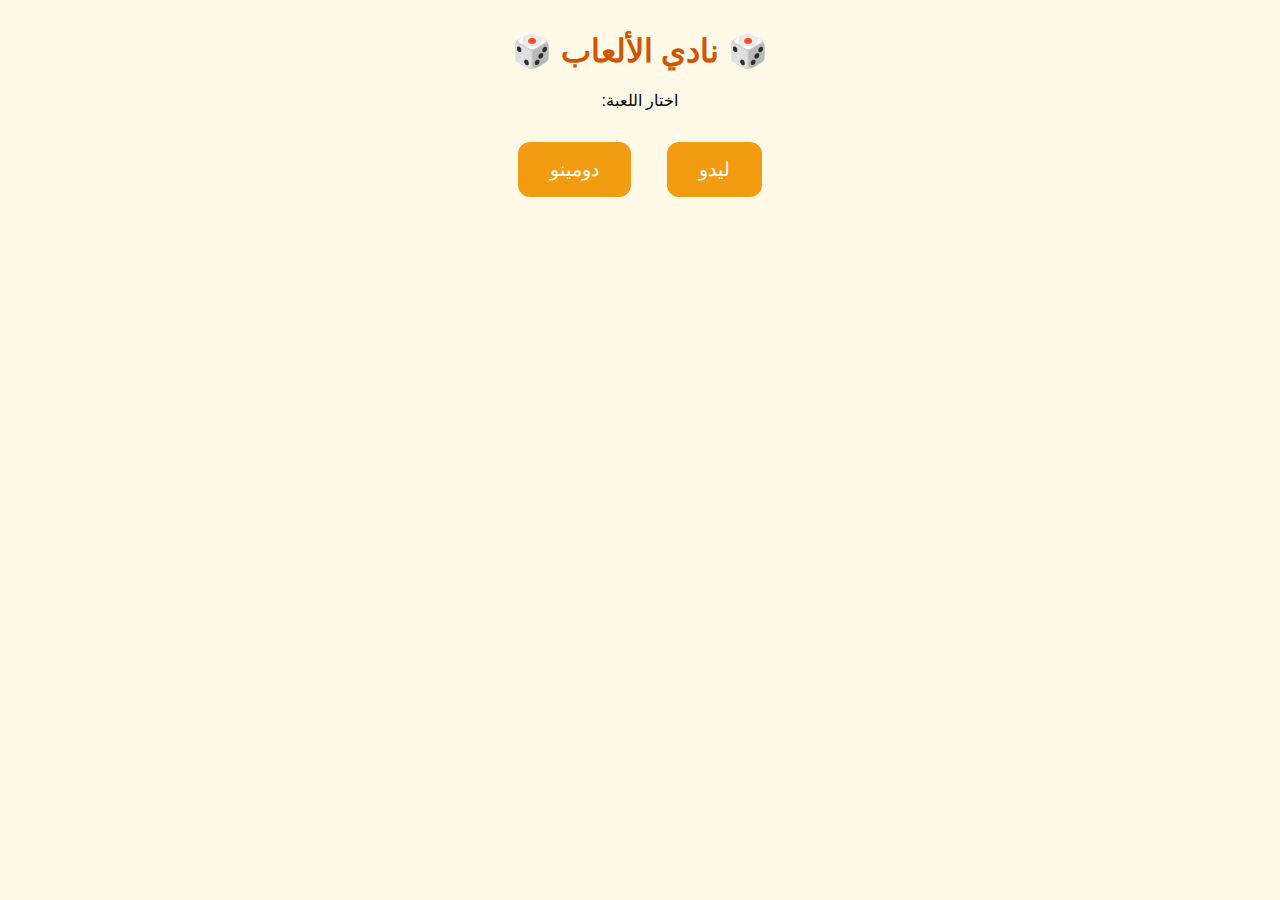
<file: index.html>
<!DOCTYPE html>
<html lang="ar" dir="rtl">
<head>
  <meta charset="UTF-8" />
  <meta name="viewport" content="width=device-width, initial-scale=1.0" />
  <title>نادي الألعاب</title>
  <link rel="stylesheet" href="style.css" />
</head>
<body>
  <div class="game-container">
    <h1>🎲 نادي الألعاب 🎲</h1>
    <p>اختار اللعبة:</p>
    <button onclick="location.href='ludo.html'">ليدو</button>
    <button onclick="location.href='domino.html'">دومينو</button>
    <audio id="voice" autoplay loop></audio>
  </div>
  <script src="main.js"></script>
</body>
</html>
</file>
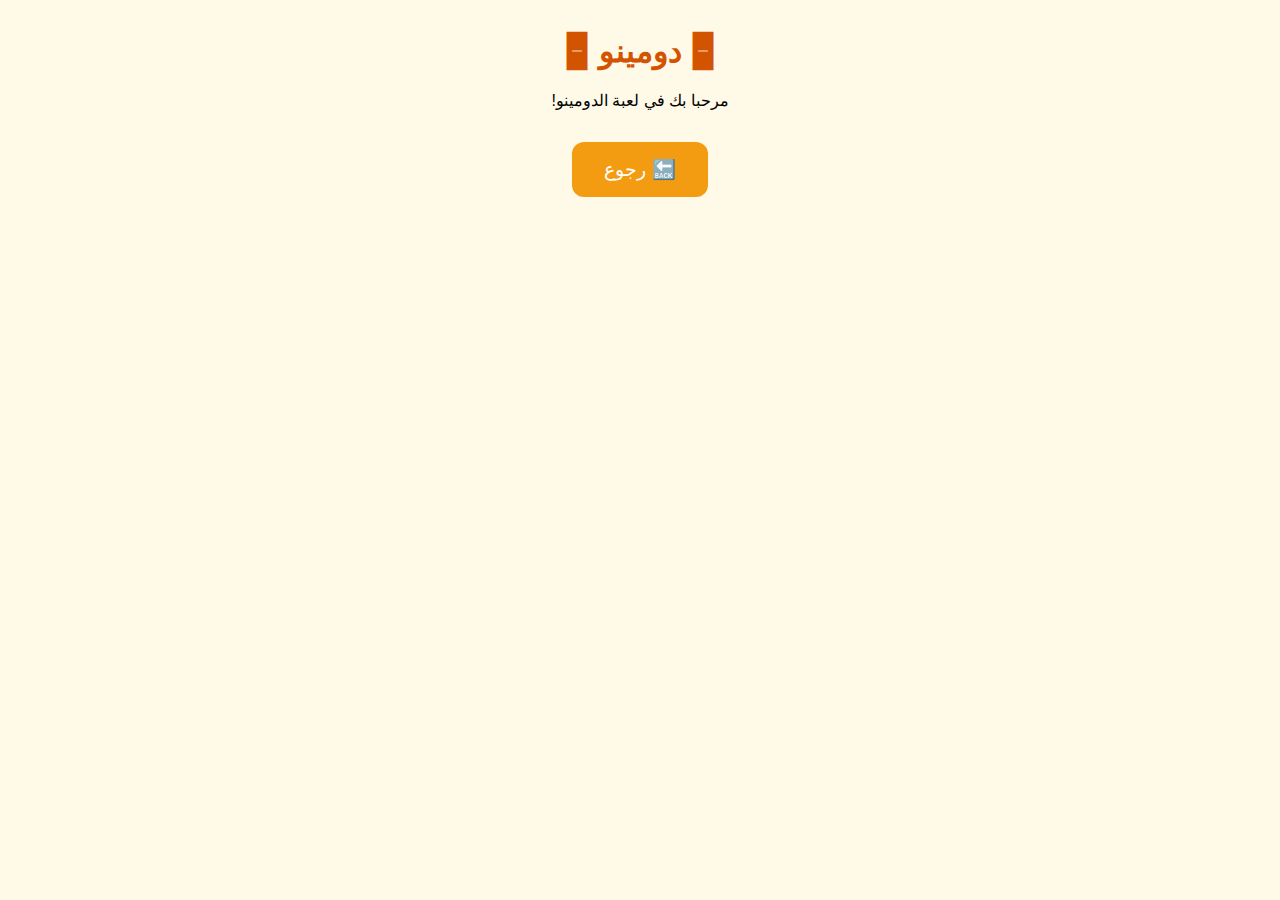
<file: domino.html>
<!DOCTYPE html>
<html lang="ar" dir="rtl">
<head>
  <meta charset="UTF-8" />
  <meta name="viewport" content="width=device-width, initial-scale=1.0" />
  <title>لعبة دومينو</title>
  <link rel="stylesheet" href="style.css" />
</head>
<body>
  <div class="game-container">
    <h1>🁢 دومينو 🁢</h1>
    <p>مرحبا بك في لعبة الدومينو!</p>
    <button onclick="location.href='index.html'">🔙 رجوع</button>
  </div>
  <script>
    let utter = new SpeechSynthesisUtterance("أهلاً بيك في لعبة دومينو");
    utter.lang = 'ar-EG';
    utter.pitch = 1.2;
    utter.rate = 1;
    speechSynthesis.speak(utter);
  </script>
</body>
</html>
</file>
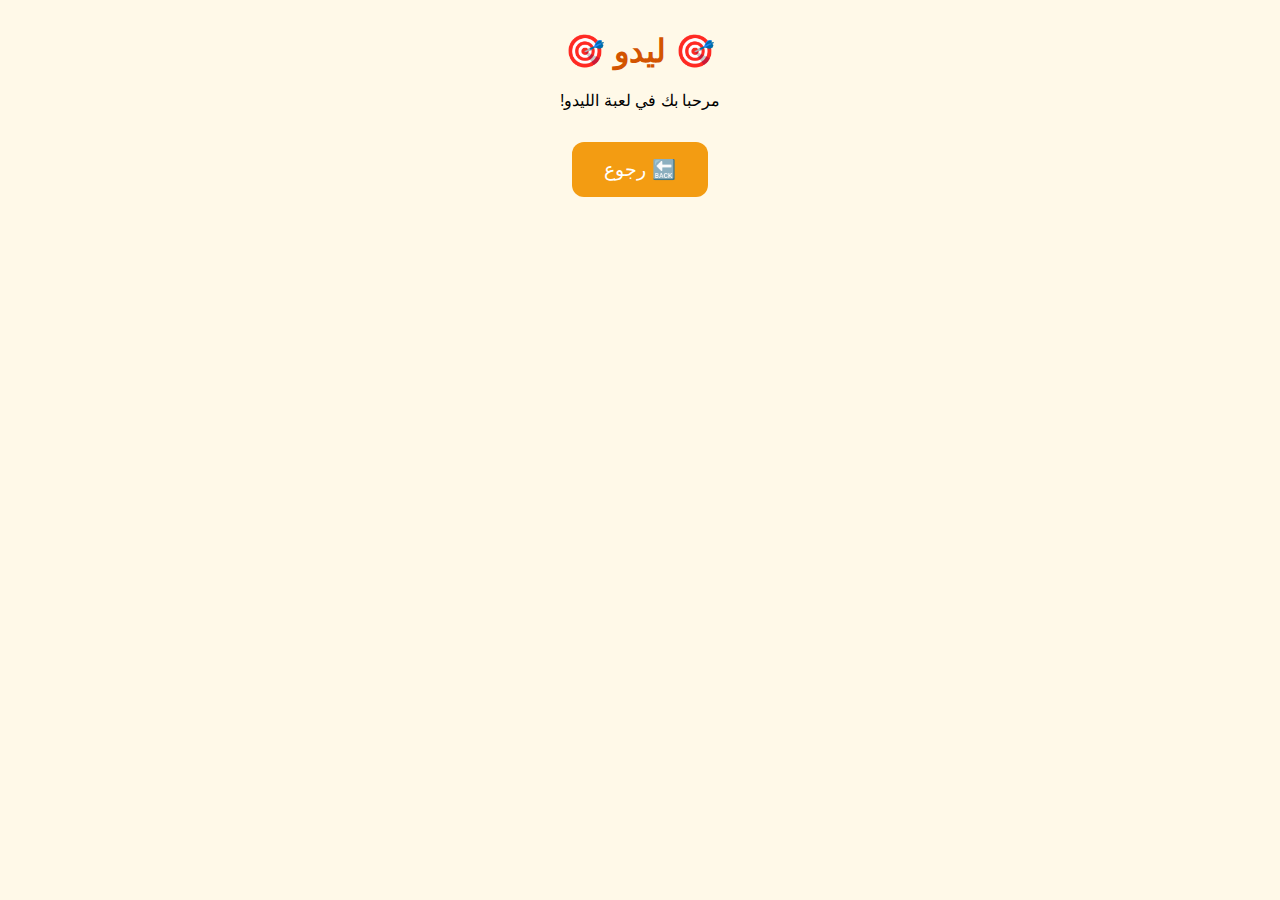
<file: ludo.html>
<!DOCTYPE html>
<html lang="ar" dir="rtl">
<head>
  <meta charset="UTF-8" />
  <meta name="viewport" content="width=device-width, initial-scale=1.0" />
  <title>لعبة ليدو</title>
  <link rel="stylesheet" href="style.css" />
</head>
<body>
  <div class="game-container">
    <h1>🎯 ليدو 🎯</h1>
    <p>مرحبا بك في لعبة الليدو!</p>
    <button onclick="location.href='index.html'">🔙 رجوع</button>
  </div>
  <script>
    let utter = new SpeechSynthesisUtterance("أهلاً بيك في لعبة ليدو");
    utter.lang = 'ar-EG';
    utter.pitch = 1.2;
    utter.rate = 1;
    speechSynthesis.speak(utter);
  </script>
</body>
</html>
</file>
<file: style.css>
body {
  font-family: 'Cairo', sans-serif;
  background-color: #fff9e8;
  text-align: center;
  direction: rtl;
}
h1 {
  color: #d35400;
  margin-top: 2rem;
}
button {
  background-color: #f39c12;
  border: none;
  padding: 1rem 2rem;
  margin: 1rem;
  font-size: 1.2rem;
  color: white;
  border-radius: 12px;
  cursor: pointer;
}
</file>
